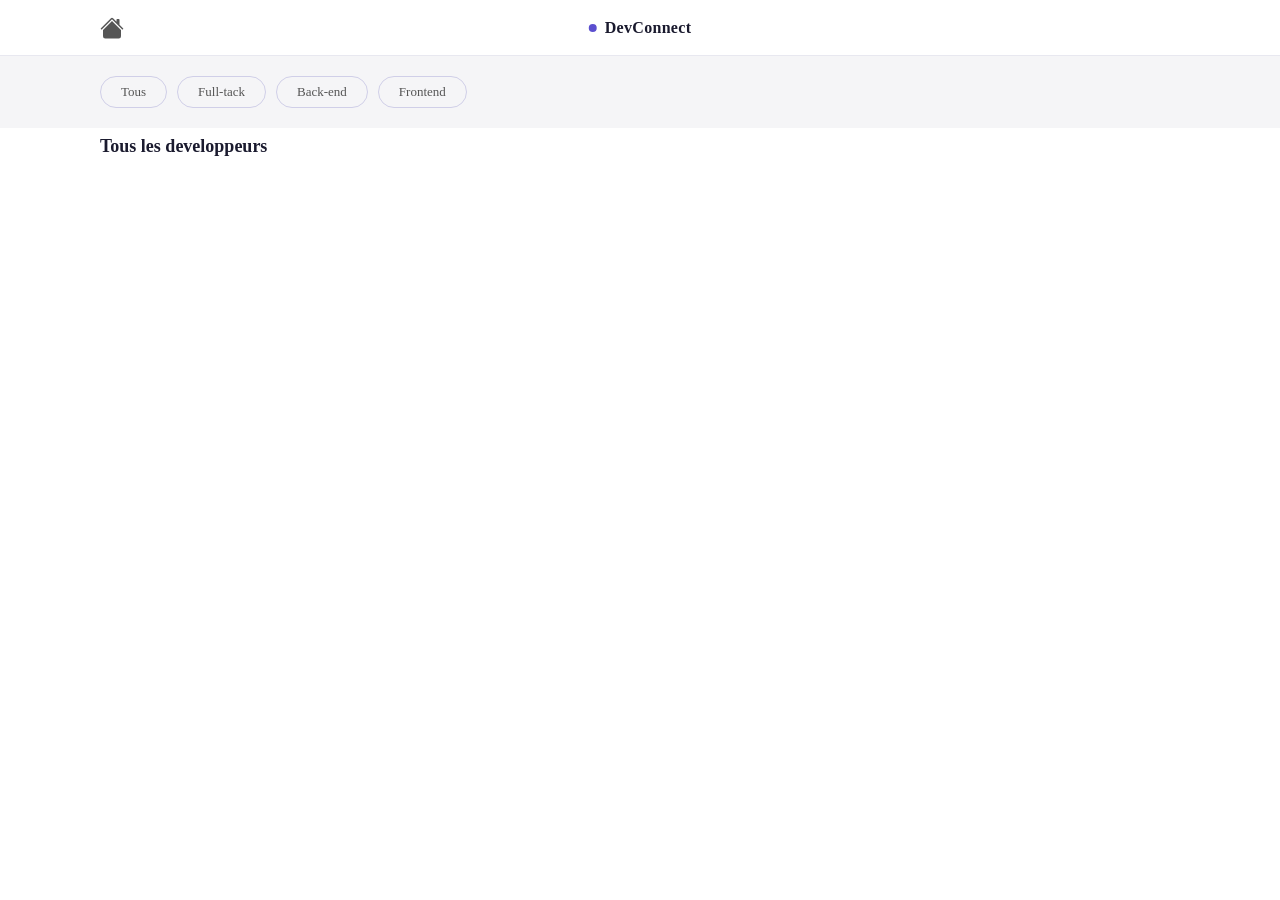
<file: src/pages/developpeurs.html>
<!doctype html>
<html lang="fr">
  <head>
    <meta charset="UTF-8" />
    <link
      rel="icon"
      type="image/svg+xml"
      href="/src/assets/img/icon-logo.svg"
    />
    <meta name="viewport" content="width=device-width, initial-scale=1.0" />
    <link rel="stylesheet" href="../assets/css/developpeurs.css" />
    <title>Page de Profils</title>
  </head>

  <body>
    <header>
      <a class="home" href="/index.html" class="accueil-btn">
        <svg
          xmlns="http://www.w3.org/2000/svg"
          width="24"
          height="24"
          fill="#555"
          class="bi bi-house-fill"
          viewBox="0 0 16 16"
        >
          <path
            d="M8.707 1.5a1 1 0 0 0-1.414 0L.646 8.146a.5.5 0 0 0 .708.708L8 2.207l6.646 6.647a.5.5 0 0 0 .708-.708L13 5.793V2.5a.5.5 0 0 0-.5-.5h-1a.5.5 0 0 0-.5.5v1.293z"
          />
          <path
            d="m8 3.293 6 6V13.5a1.5 1.5 0 0 1-1.5 1.5h-9A1.5 1.5 0 0 1 2 13.5V9.293z"
          />
        </svg>
      </a>
      <div class="logo">DevConnect</div>
    </header>

    <aside class="filtre">
      <div class="filtre-container">
        <button class="filter-btn all-btn">Tous</button>
        <button class="filter-btn Full-stack-btn">Full-tack</button>
        <button class="filter-btn Back-end-btn">Back-end</button>
        <button class="filter-btn Front-end-btn">Frontend</button>
      </div>
    </aside>
    <main>
      <h3>Tous les developpeurs</h3>
      <section class="profils-cards" id="cards-container">
        <!-- <div class="card">
          <img
            src="../assets/img/sterge.png"
            alt="picture"
            class="profil-photo"
          />
          <h3 class="name">Sterge Dorsel MBADINGA MBADINGA</h3>
          <span class="job-tittle">Developpeur Front-end</span>
          <ul class="Tools">
            <li>Figma</li>
            <li>Vs code</li>
            <li>Html5</li>
            <li>Css3</li>
            <li>JavaScript</li>
            <li>TypeScript</li>
            <li>Note.js</li>
            <li>Vite</li>
            <li>github</li>
          </ul>
          <a
            href="https://tonton-dxy.github.io/TontonDXY.github.io/"
            class="voir-btn"
            >Voir le portfolio</a
          >
        </div>
        <div class="card">
          <img
            src="../assets/img/abdoul.png"
            alt="picture"
            class="profil-photo"
          />
          <h3 class="name">Abdoul BAKARY</h3>
          <span class="job-tittle">Developpeur Front-end</span>
          <ul class="Tools">
            <li>Figma</li>
            <li>Vs code</li>
            <li>Html5</li>
            <li>Css3</li>
            <li>JavaScript</li>
            <li>TypeScript</li>
            <li>Note.js</li>
            <li>Vite</li>
            <li>github</li>
          </ul>
          <a href="https://abdoul-12.github.io/Mon-portfolio/" class="voir-btn"
            >Voir le portfolio</a
          >
        </div>
        <div class="card">
          <img
            src="../assets/img/dodge.png"
            alt="picture"
            class="profil-photo"
          />
          <h3 class="name">Dodge Elfry NGUIA</h3>
          <span class="job-tittle">Developpeur Front-end</span>
          <ul class="Tools">
            <li>Figma</li>
            <li>Vs code</li>
            <li>Html5</li>
            <li>Css3</li>
            <li>JavaScript</li>
            <li>TypeScript</li>
            <li>Note.js</li>
            <li>Vite</li>
            <li>github</li>
          </ul>
          <a
            href="https://dodgeelfry.github.io/portfolio-updated/"
            class="voir-btn"
            >Voir le portfolio</a
          >
        </div>
        <div class="card">
          <img
            src="../assets/img/marva.png"
            alt="picture"
            class="profil-photo"
          />
          <h3 class="name">Marva Lorene NSA</h3>
          <span class="job-tittle">Developpeur Front-end</span>
          <ul class="Tools">
            <li>Figma</li>
            <li>Vs code</li>
            <li>Html5</li>
            <li>Css3</li>
            <li>JavaScript</li>
            <li>TypeScript</li>
            <li>Note.js</li>
            <li>Vite</li>
            <li>github</li>
          </ul>
          <a
            href="https://github.com/marvansa428-dev/portfolio-marva.git"
            class="voir-btn"
            >Voir le portfolio</a
          >
        </div>
        <div class="card">
          <img
            src="../assets/img/Jordan.png"
            alt="picture"
            class="profil-photo"
          />
          <h3 class="name">Christ Jordan OBIANG</h3>
          <span class="job-tittle">Developpeur Front-end</span>
          <ul class="Tools">
            <li>Figma</li>
            <li>Vs code</li>
            <li>Html5</li>
            <li>Css3</li>
            <li>JavaScript</li>
            <li>TypeScript</li>
            <li>Note.js</li>
            <li>Vite</li>
            <li>github</li>
          </ul>
          <a
            href="https://jordancode28.github.io/mon_portfolio/"
            class="voir-btn"
            >Voir le portfolio</a
          >
        </div>
        <div class="card">
          <img
            src="../assets/img/Fatou.png"
            alt="picture"
            class="profil-photo"
          />
          <h3 class="name">Fatoumata NSANGOU</h3>
          <span class="job-tittle">Developpeur Front-end</span>
          <ul class="Tools">
            <li>Figma</li>
            <li>Vs code</li>
            <li>Html5</li>
            <li>Css3</li>
            <li>JavaScript</li>
            <li>TypeScript</li>
            <li>Note.js</li>
            <li>Vite</li>
            <li>github</li>
          </ul>
          <a href="https://github.com/Fatim007/Portofolio" class="voir-btn"
            >Voir le portfolio</a
          >
        </div>
        <div class="card">
          <img
            src="../assets/img/jeannisca.png"
            alt="picture"
            class="profil-photo"
          />
          <h3 class="name">Jeannisca NGUINA</h3>
          <span class="job-tittle">Developpeur Front-end</span>
          <ul class="Tools">
            <li>Figma</li>
            <li>Vs code</li>
            <li>Html5</li>
            <li>Css3</li>
            <li>JavaScript</li>
            <li>TypeScript</li>
            <li>Note.js</li>
            <li>Vite</li>
            <li>github</li>
          </ul>
          <a
            href="https://jeannisca.github.io/Portfolio_Jeanni/"
            class="voir-btn"
            >Voir le portfolio</a
          >
        </div>
        <div class="card">
          <img
            src="../assets/img/Dorcas.png"
            alt="picture"
            class="profil-photo"
          />
          <h3 class="name">Dorcas ANOUBALAMAH</h3>
          <span class="job-tittle">Developpeur Front-end</span>
          <ul class="Tools">
            <li>Figma</li>
            <li>Vs code</li>
            <li>Html5</li>
            <li>Css3</li>
            <li>JavaScript</li>
            <li>TypeScript</li>
            <li>Note.js</li>
            <li>Vite</li>
            <li>github</li>
          </ul>
          <a href="" class="voir-btn">Voir le portfolio</a>
        </div>
        <div class="card">
          <img
            src="../assets/img/nancy.png"
            alt="picture"
            class="profil-photo"
          />
          <h3 class="name">Nancy MALAMENOU</h3>
          <span class="job-tittle">Developpeur Front-end</span>
          <ul class="Tools">
            <li>Figma</li>
            <li>Vs code</li>
            <li>Html5</li>
            <li>Css3</li>
            <li>JavaScript</li>
            <li>TypeScript</li>
            <li>Note.js</li>
            <li>Vite</li>
            <li>github</li>
          </ul>
          <a
            href="https://nancynelle34-pixel.github.io/mon_portfolio/"
            class="voir-btn"
            >Voir le portfolio</a
          >
        </div>
        <div class="card">
          <img
            src="../assets/img/lupin.png"
            alt="picture"
            class="profil-photo"
          />
          <h3 class="name">Lupin KOMBILA</h3>
          <span class="job-tittle">Developpeur Front-end</span>
          <ul class="Tools">
            <li>Figma</li>
            <li>Vs code</li>
            <li>Html5</li>
            <li>Css3</li>
            <li>JavaScript</li>
            <li>TypeScript</li>
            <li>Note.js</li>
            <li>Vite</li>
            <li>github</li>
          </ul>
          <a href="" class="voir-btn">Voir le portfolio</a>
        </div>
        <div class="card">
          <img src="" alt="picture" class="profil-photo" />
          <h3 class="name">Faustin MIHINDOU</h3>
          <span class="job-tittle">Developpeur Front-end</span>
          <ul class="Tools">
            <li>Figma</li>
            <li>Vs code</li>
            <li>Html5</li>
            <li>Css3</li>
            <li>JavaScript</li>
            <li>TypeScript</li>
            <li>Note.js</li>
            <li>Vite</li>
            <li>github</li>
          </ul>
          <a href="" class="voir-btn">Voir le portfolio</a>
        </div>
        <div class="card">
          <img src="" alt="picture" class="profil-photo" />
          <h3 class="name">Dalhia OBAME</h3>
          <span class="job-tittle">Developpeur Front-end</span>
          <ul class="Tools">
            <li>Figma</li>
            <li>Vs code</li>
            <li>Html5</li>
            <li>Css3</li>
            <li>JavaScript</li>
            <li>TypeScript</li>
            <li>Note.js</li>
            <li>Vite</li>
            <li>github</li>
          </ul>
          <a
            href="https://github.com/daliahobame167-dot/workspace"
            class="voir-btn"
            >Voir le portfolio</a
          >
        </div> -->
      </section>
    </main>
    <script type="module" src="../ts/pages/developpeurs.ts"></script>
  </body>
</html>
</file>
<file: src/assets/css/developpeurs.css>
@import url(./reset.css);
@import url(./variables.css);

/*================================
            HEADER
=================================*/

header {
   display: flex;
   align-items: center; 
   background-color: var(--color-bg);
   padding: 0 100px;
   height: 56px;
   border-bottom: 1px solid var(--color-border-bottom);
   position: sticky;
   z-index: 2;
   top: 0;
}

.logo {
   position: absolute;
   left: 50%;
   transform: translateX(-50%);
}

.home {
   display: flex;
   align-items: center;
   text-decoration: none;
}

svg:hover path {
   fill: var(--color-gras);
   transition: all 300ms;
}

.logo {
   font-size: 16px;
   font-weight: 700;
   color: var(--color-btn-hover);
   letter-spacing: 0.3px;
   display: flex;
   align-items: center;
   gap: 8px;
}

.logo::before {
   content: '';
   display: flex;
   width: 8px;
   height: 8px;
   background-color: var(--color-bg-logo);
   border-radius: 50%;
}

/*================================
            ASIDE
=================================*/

.filtre {
   padding: 0 100px;
   background-color: var(--color-bg-filtre);
   position: sticky;
   top: 56px;
   z-index: 2;
}

.filtre-container {
   display: flex;
   align-items: center;
   gap: 10px;
   padding: 20px 0;
}

.filter-btn {
   padding: 7px 20px;
   border-radius: 999px;
   border: 1.5px solid var(--color-border);
   background: transparent;
   font-size: 13px;
   font-family: inherit;
   color: var(--color-btn);
   cursor: pointer;
   transition: all 0.15s ease;
   text-wrap: nowrap;
}

.filter-btn:hover {
   border-color: var(--color-bg-logo);
   color: var(--color-bg-logo);
   background-color: var(--color-bg);
}

.filter-btn:active, .filter-btn:focus {
   background-color: var(--color-bg-logo);
   color: var(--color-bg);
   font-weight: 500;
}

/*================================
            MAIN
=================================*/

main {
   padding: 0 100px;
}

main > h3 {
   font-size: 18px;
   font-weight: 600;
   color: var(--color-btn-hover);
   margin-bottom: 24px;
   margin-top: 8px;
}

/*+++++++++++++++++++++++++++++++
            SKELETONS
+++++++++++++++++++++++++++++++++*/
.sk-card {
   display: flex;
   flex-direction: column;
   min-width: 320px;
   max-width: 440px;
   padding: 32px 24px 24px;
   display: flex;
   flex-direction: column;
   align-items: center;
   text-align: center;
   gap: 20px;
}

.sk-shimmer{
   background: linear-gradient(90deg, #5b4fcf 5%, #e0e0e0 50%, #f0f0f0 75%);
   background-size: 200% 100%;
   animation: shimmer 5s infinite linear;
   border-radius: 16px;
}
@keyframes shimmer{
   0% {background-position: 200% 0;}
   100% {background-position: -200% 0;}
}
.Tools1{
   display: flex;
   flex-direction: row;
}

.sk-avatar{
   width: 70px;
   height: 70px;
   border-radius: 50%;
   margin: 0 auto 15px;
}
.sk-name{
   display: block;
   width: 30%;
   height: 10px;
   border-radius: 4px;
   margin: 15px auto 1px;
}
.sk-title{
   display: block;
   width: 40%;
   height: 14px;
   border-radius: 4px;
   margin: 0 auto 20px;
}
.sk-li{
   width: 50px;
   height: 20px;
   border-radius: 4px;
   list-style: none;
   margin: 5px;
   flex-shrink: 0;
}
.sk-btn{
   display: block;
   width: 75%;
   height: 20px;
   border-radius: 6px;
   margin: 20px auto 0;
}

/*+++++++++++++++++++++++++++++++
            CARTES
+++++++++++++++++++++++++++++++++*/

.profils-cards {
   display: grid;
   grid-template-columns: repeat(3, 1fr);
   gap: 10px;
}

.card {
   min-width: 320px;
   max-width: 440px;
   background: var(--color-bg);
   border-radius: 16px;
   border: 1px solid var(--color-border-card);
   padding: 32px 24px 24px;
   display: flex;
   flex-direction: column;
   align-items: center;
   text-align: center;
   gap: 20px;
   transition: box-shadow 0.2s ease, transform 0.2s ease;
}

.card:hover {
   box-shadow: 0 8px 24px var(--shadow-box);
   transform: translateY(-2px);
}

.profil-photo {
   width: 64px;
   height: 64px;
   border-radius: 50%;
   object-fit: cover;
   margin-bottom: 16px;
   background-color: #ede9ff;
}

.profils-cards[src=""],
.profils-cards:not([src]) {
   color: transparent;
   font-size: 0;
}

.name {
   font-size: 15px;
   font-weight: 700;
   color: var(--color-btn-hover);
   margin-bottom: 4px;
   line-height: 1.3;
} 

.job-tittle {
   font-size: 13px;
   color: var(--color-btn-hover);
   margin-bottom: 14px; 
   font-weight: 400;
}

.Tools {
   display: flex;
   gap: 10px;
   flex-wrap: wrap;
   justify-content: center;
   list-style: none;
   margin-bottom: 20px;
}

.badge-technologie {
   background-color: var(--color-bg-filtre);
   color: var(--color-btn);
   padding: 3px 10px;
   border-radius: 999px;
   font-size: 12px;
   font-weight: 500;
   border: 1px solid var(--color-border-li);
   white-space: nowrap;
}

 .voir-btn {
   width: 100%;
   padding: 11px 0;
   background-color: var(--color-bg-logo);
   color: var(--color-bg);
   border-radius: 10px;
   font-size: 14px;
   font-weight: 500;
   text-align: center;
   transition: background-color 0.15s ease;
} 

.voir-btn:hover {
   background-color: var(--color-bg-voir-btn-hover);
}

/*================================
            RESPONSIVE
=================================*/

@media (max-width: 1100px) {
   .profils-cards {
      grid-template-columns: repeat(2, minmax(0, 1fr));
   }
}

@media (max-width: 820px) {
   .profils-cards {
      grid-template-columns: 1fr 1fr;
      align-items: center;
      justify-items: center;
   }
   
   main, header, .filtre {
      padding: 0 50px;
   }
}

@media (max-width: 728px) {
   main, header, .filtre {
      padding: 0 20px;
   }
   
   .profils-cards {
      grid-template-columns: 1fr;
   }
   
   .filtre button {
      padding: 7px 15px;
   }
}
</file>
